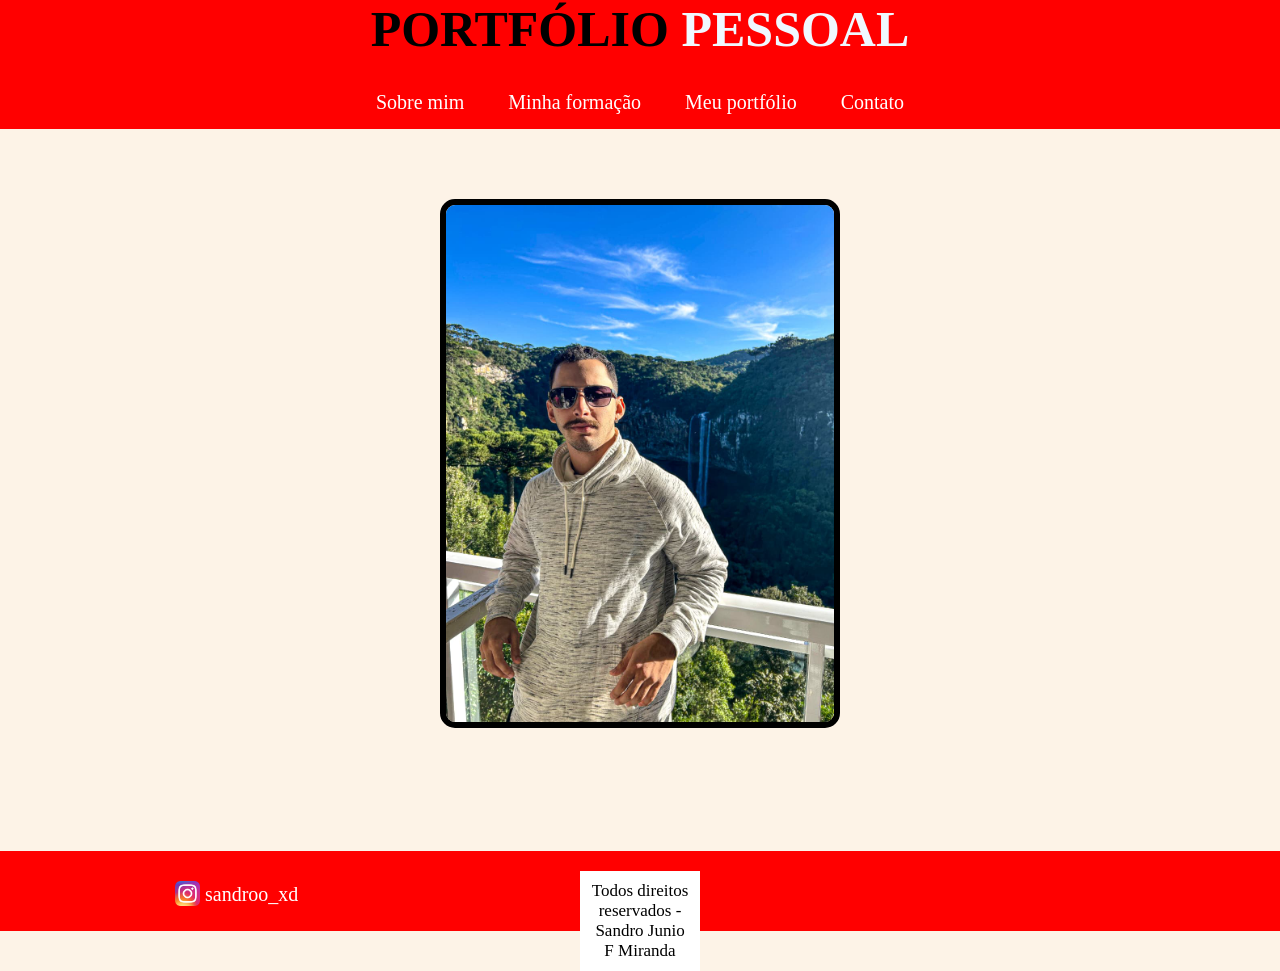
<file: index.html>
<!DOCTYPE html>
<html lang="en">
<head>
    <meta charset="UTF-8">
    <meta name="viewport" content="width=device-width, initial-scale=1.0">
    <title>Portifólio pessoal</title>
    <link rel="stylesheet" href="portifólioPessoal.css">
</head>
<body>

<header>   
    <h1>PORTFÓLIO<span class="white"> PESSOAL</span></h1>
    <!--  Menu da página  -->
    <div id="menu">
    <br>
    <ul>

    <li><a href="sobreMim.html">Sobre mim</a></li>
    <li><a href="Formação.html">Minha formação</a></li>
    <li><a href="Portifólio.html">Meu portfólio</a></li>
    <li><a href="Contato.html">Contato</a></li>

    </ul>
    </div>
</header>
    <!--  foto de capa  -->
<section>

    <img class= fotocapa src="ft2.jpeg" alt="foto de capa" width="400">
    
</section>  
    <!--link para o instagram  -->
    <div class="link-insta">
        <img class="insta" src="Instagram_icon.png" alt="logo instagram">
        <a class="nomeInsta" href="https://www.instagram.com/sandroo_xd" target="_blank">sandroo_xd</a>
    </div> 
    <!--  Rodapé da página  -->
<footer class="rodapé">
    <p id="direitos">Todos direitos reservados - Sandro Junio F Miranda</p>
    
</footer>

</body>
</html>
</file>
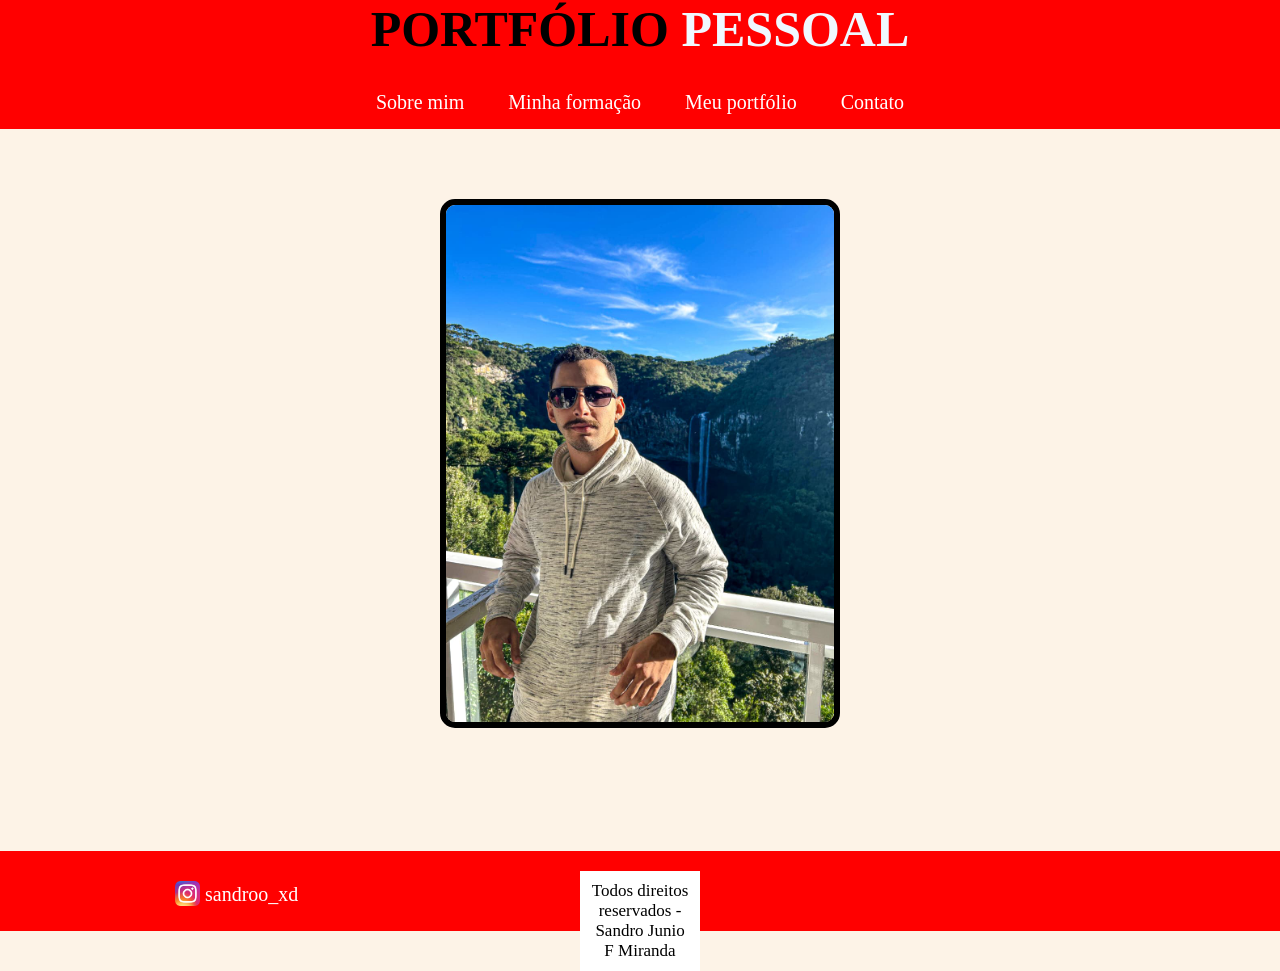
<file: src/index.html>
<!DOCTYPE html>
<html lang="en">
<head>
    <meta charset="UTF-8">
    <meta name="viewport" content="width=device-width, initial-scale=1.0">
    <title>Portifólio pessoal</title>
    <link rel="stylesheet" href="portifólioPessoal.css">
</head>
<body>

<header>   
    <h1>PORTFÓLIO<span class="white"> PESSOAL</span></h1>
    <!--  Menu da página  -->
    <div id="menu">
    <br>
    <ul>

    <li><a href="html/sobreMim.html">Sobre mim</a></li>
    <li><a href="html/Formação.html">Minha formação</a></li>
    <li><a href="html/Portifólio.html">Meu portfólio</a></li>
    <li><a href="html/Contato.html">Contato</a></li>

    </ul>
    </div>
</header>
    <!--  foto de capa  -->
<section>

    <img class= fotocapa src="imagens portifólio/ft2.jpeg" alt="foto de capa" width="400">
    
</section>  
    <!--link para o instagram  -->
    <div class="link-insta">
        <img class="insta" src="imagens portifólio/Instagram_icon.png" alt="logo instagram">
        <a class="nomeInsta" href="https://www.instagram.com/sandroo_xd" target="_blank">sandroo_xd</a>
    </div> 
    <!--  Rodapé da página  -->
<footer class="rodapé">
    <p id="direitos">Todos direitos reservados - Sandro Junio F Miranda</p>
    
</footer>

</body>
</html>
</file>
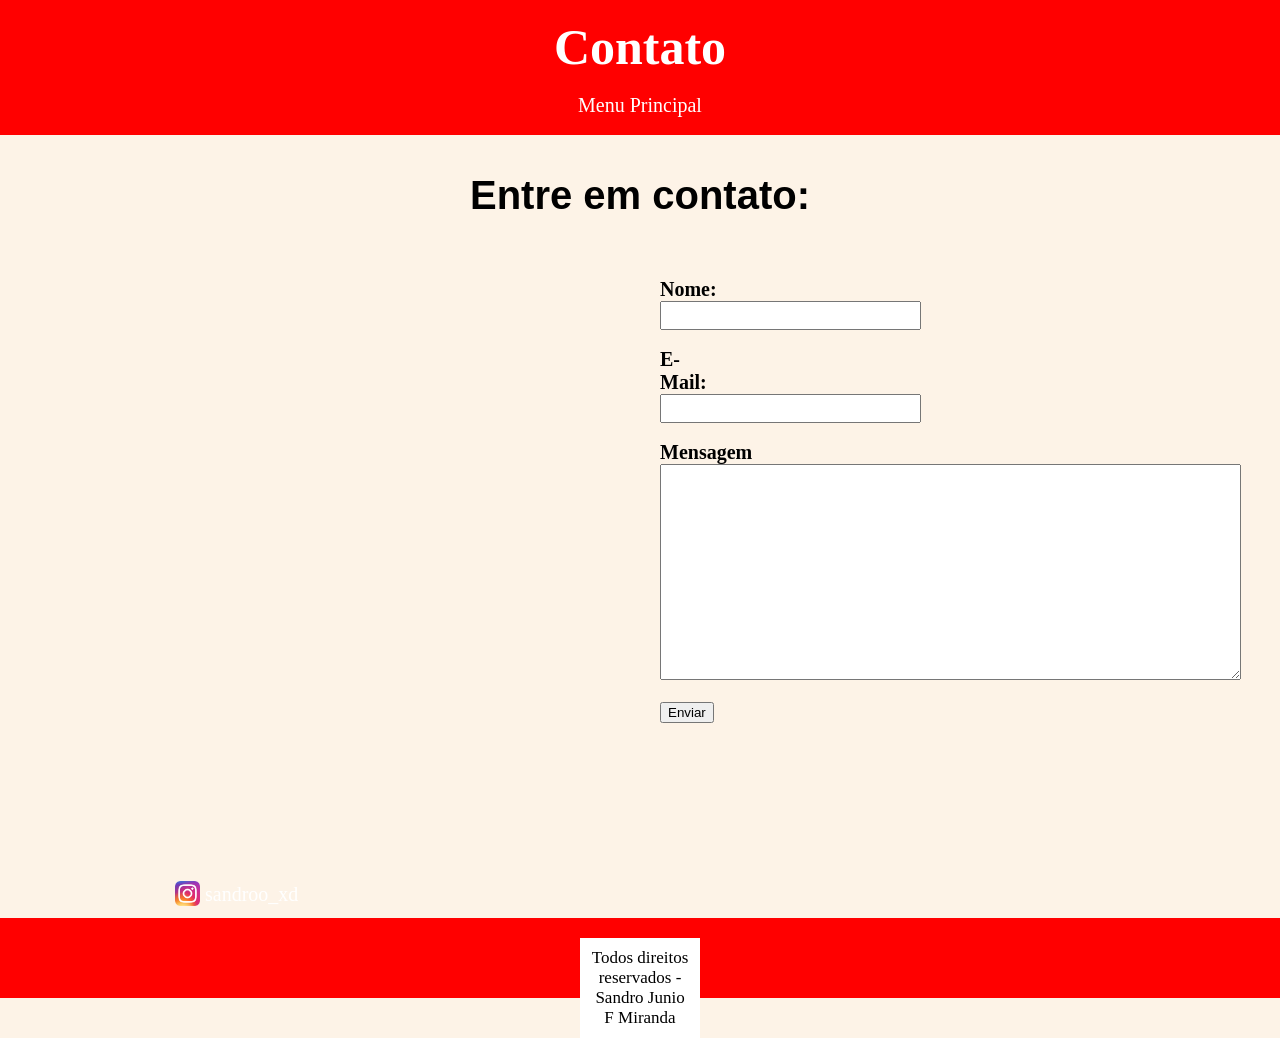
<file: Contato.html>
<!DOCTYPE html>
<html lang="en">
<head>
    <meta charset="UTF-8">
    <meta name="viewport" content="width=device-width, initial-scale=1.0">
    <title>contato</title>
    <link rel="stylesheet" href="contato.css">
</head>
<body>
<header>
    <h1>Contato</h1>
    <br>
    <!--  Menu da página  -->
    <a class= menu href="index.html">Menu Principal</a>
</header>
<br>
<!--  parte de conteúdo  -->
<div class="fundo">
    <p class="contato">Entre em contato:</p>
    <!--  tabela para contato  -->
    <form>
        
        <label for="nome">Nome:</label>
        <input type="text" id="nome" name="nome">
        <br><br>
        <label for="email">E-Mail:</label>
        <input type="email" id="email" name="email">
        <br><br>
        <label for="mensagem">Mensagem</label>
        <br>
        <textarea id="msg" name="msg" cols="70" rows="14"></textarea>
        <br><br>
        <button>Enviar</button>

    </form>
</div>
    <!--link para o instagram  -->
    <div class="link-insta">
        <img class="insta" src="Instagram_icon.png" alt="logo instagram">
        <a class="nomeInsta" href="https://www.instagram.com/sandroo_xd" target="_blank">sandroo_xd</a>
    </div> 
    <!--  Rodapé da página  -->
<footer class="rodapé">
    <p id="direitos">Todos direitos reservados - Sandro Junio F Miranda</p>

</footer>

</body>
</html>
</file>
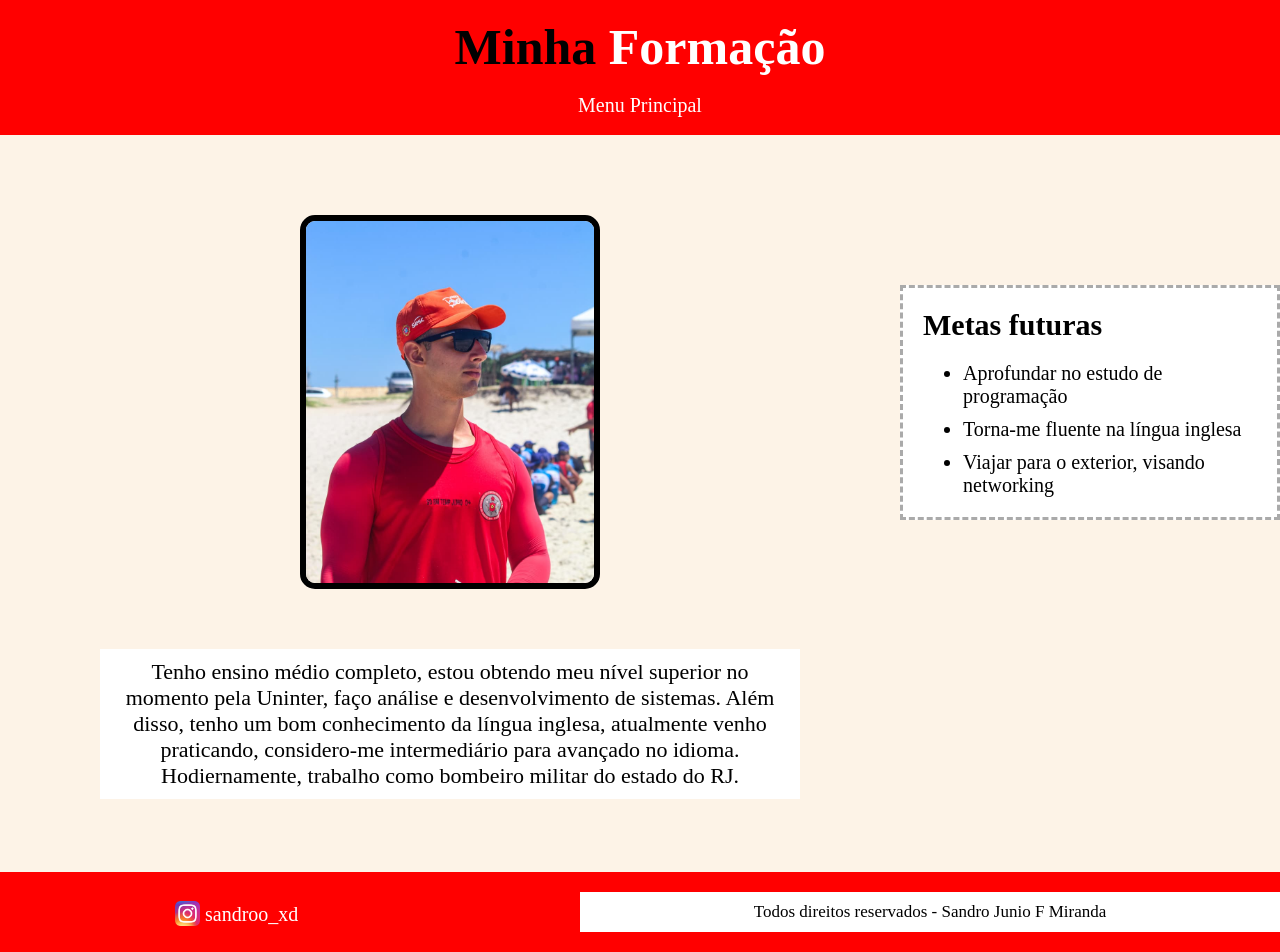
<file: Formação.html>
<!DOCTYPE html>
<html lang="en">
<head>
    <meta charset="UTF-8">
    <meta name="viewport" content="width=device-width, initial-scale=1.0">
    <title>formação</title>
    <link rel="stylesheet" href="formação.css">
</head>
<body>
<header>
    <h1>Minha<span class="white"> Formação</span></h1>
    <br>
    <!--  Menu da página  -->
    <a class= menu href="index.html">Menu Principal</a>
</header>
    <!--  parte de conteúdo  -->
        <div class="fundo">
            <div class="formaçao">
                <!--  foto de capa  -->
                <img class= foto src="ft3.jpeg" alt="foto trabalho" width="300">
                <p>Tenho ensino médio completo, estou obtendo meu nível superior no momento pela Uninter, faço análise e desenvolvimento de sistemas. Além disso, tenho um bom conhecimento da língua inglesa, atualmente venho praticando, considero-me intermediário para avançado no idioma. Hodiernamente, trabalho como bombeiro militar do estado do RJ. </p>
            </div>
            <div class="metas">
                <h4>Metas futuras</h4>
            <ul>
                <li>Aprofundar no estudo de programação</li>
                <li>Torna-me fluente na língua inglesa</li>
                <li>Viajar para o exterior, visando networking</li> 
            </ul>
            </div>
        </div>
    <!--link para o instagram  -->
    <div class="link-insta">
        <img class="insta" src="Instagram_icon.png" alt="logo instagram">
        <a class="nomeInsta" href="https://www.instagram.com/sandroo_xd" target="_blank">sandroo_xd</a>
    </div> 
    <!--  Rodapé da página  -->
<footer class="rodapé">
    <p id="direitos">Todos direitos reservados - Sandro Junio F Miranda</p>

</footer>

</body>
</html>
</file>
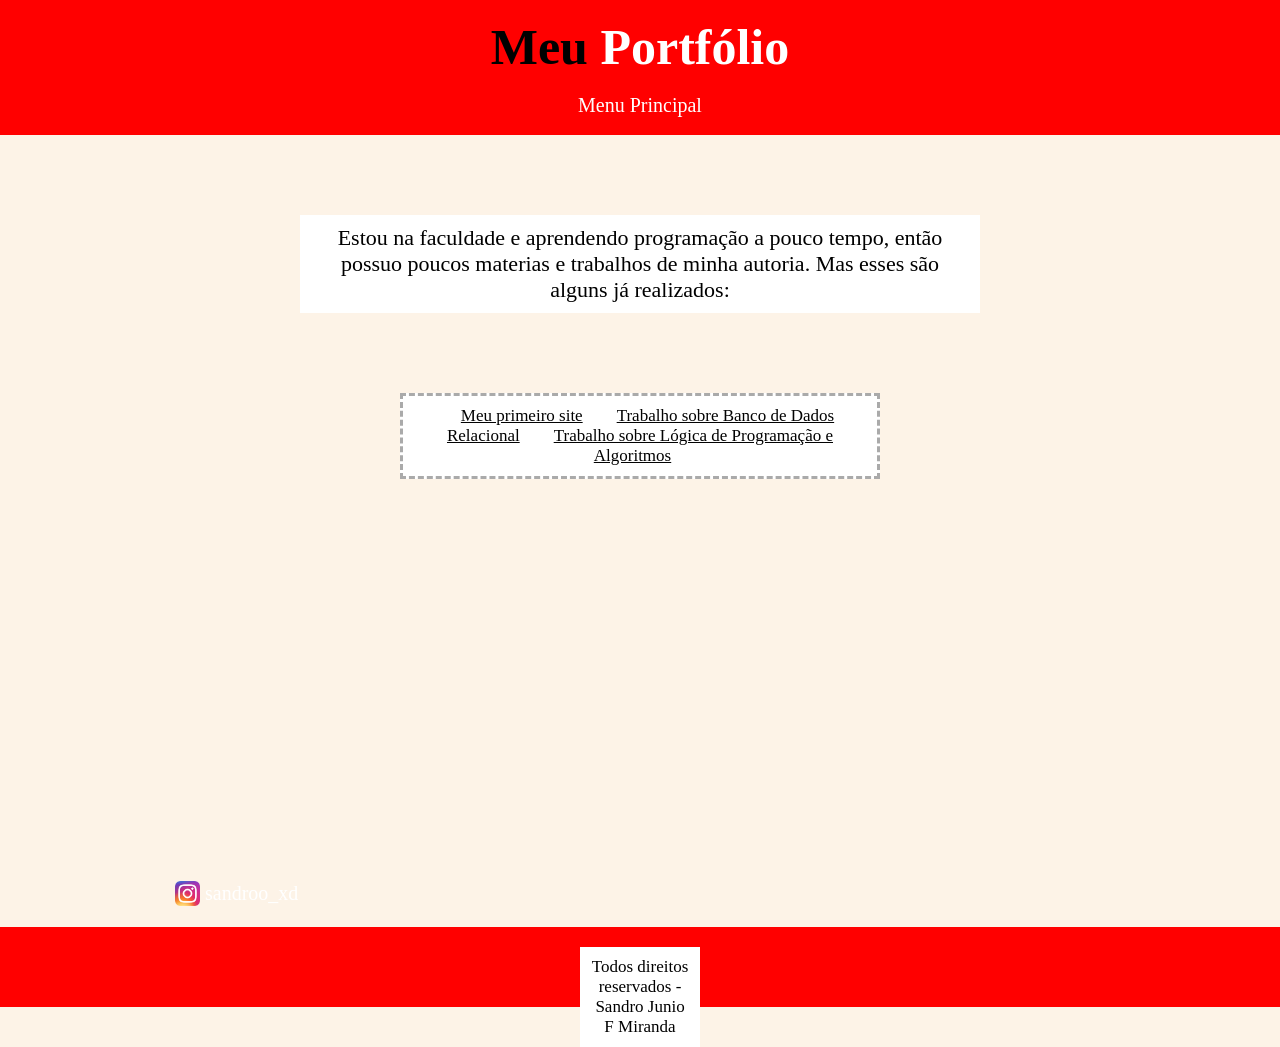
<file: Portifólio.html>
<!DOCTYPE html>
<html lang="en">
<head>
    <meta charset="UTF-8">
    <meta name="viewport" content="width=device-width, initial-scale=1.0">
    <title>portifólio</title>
    <link rel="stylesheet" href="portifólio.css">
</head>
<body>
<header>
    <h1>Meu <span class="white"> Portfólio</span></h1>
    <br>
    <!--  Menu da página  -->
    <a class= menu href="index.html">Menu Principal</a>
</header>
    <!--  trabalhos realizados  -->
    <p>Estou na faculdade e aprendendo programação a pouco tempo, então possuo poucos materias e trabalhos de minha autoria. Mas esses são alguns já realizados:</p>

    <div class="trabalhos">
    <a class=trabalho href="https://sandrojunio21.github.io/trabalho-FDS/" target="_blank">Meu primeiro site</a>
    <a class=trabalho href="Trabalho BDR.pdf" target="_blank">Trabalho sobre Banco de Dados Relacional</a>
    <a class=trabalho href="Trabalho LPA.pdf" target="_blank">Trabalho sobre Lógica de Programação e Algoritmos</a>
    </div>
    <!--link para o instagram  -->
    <div class="link-insta">
        <img class="insta" src="Instagram_icon.png" alt="logo instagram">
        <a class="nomeInsta" href="https://www.instagram.com/sandroo_xd" target="_blank">sandroo_xd</a>
    </div> 
    <!--  Rodapé da página  -->
<footer class="rodapé">
    <p id="direitos">Todos direitos reservados - Sandro Junio F Miranda</p>

</footer>
</body>
</html>
</file>
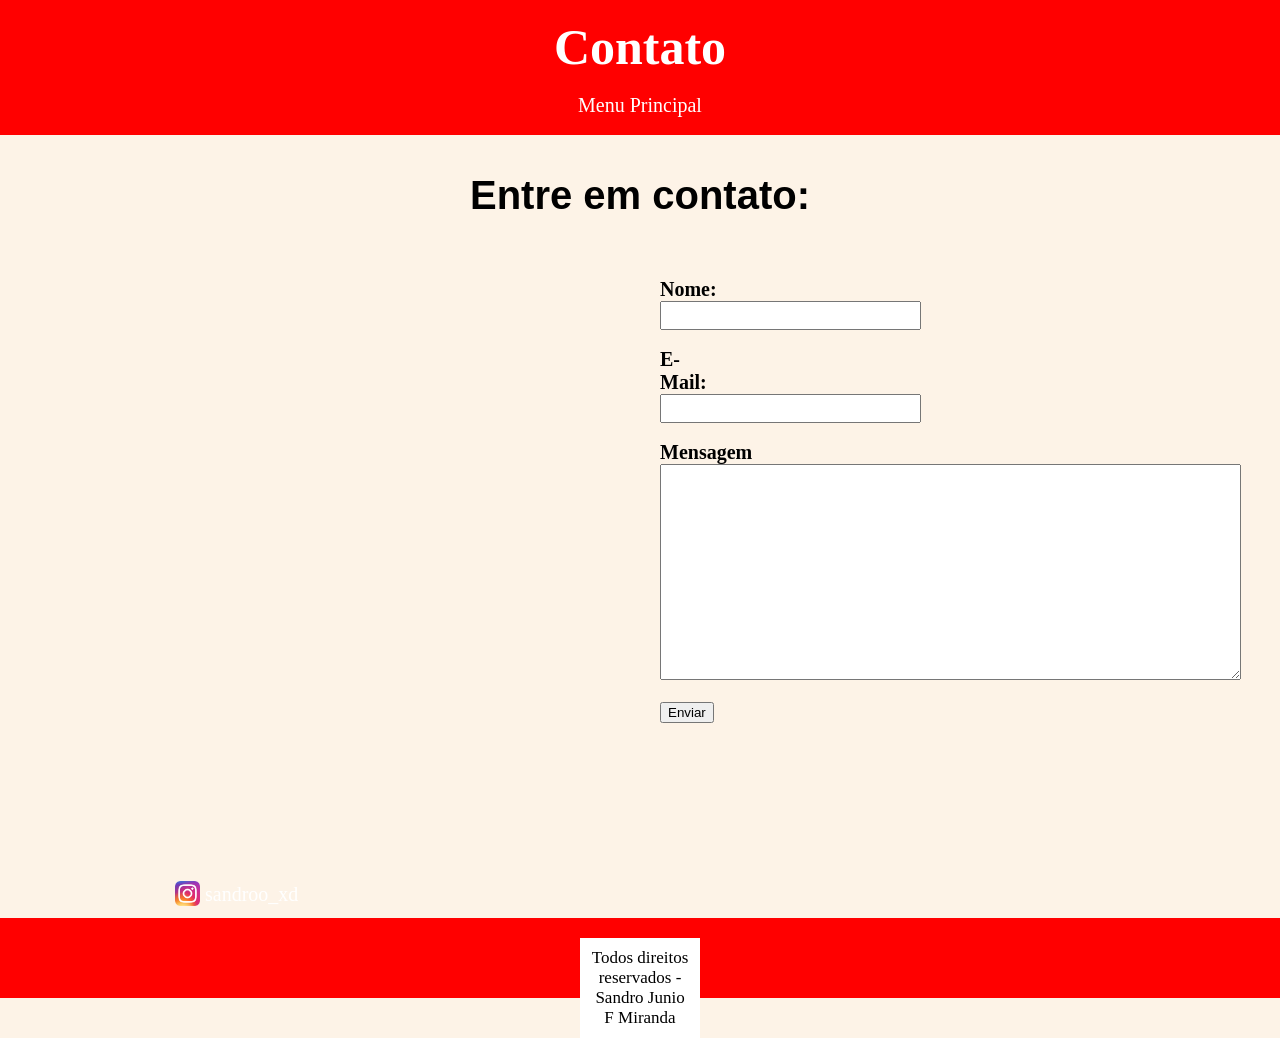
<file: html/Contato.html>
<!DOCTYPE html>
<html lang="en">
<head>
    <meta charset="UTF-8">
    <meta name="viewport" content="width=device-width, initial-scale=1.0">
    <title>contato</title>
    <link rel="stylesheet" href="/css/contato.css">
</head>
<body>
<header>
    <h1>Contato</h1>
    <br>
    <a class= menu href="/index.html">Menu Principal</a>
</header>
<br>
<div class="fundo">
    <p class="contato">Entre em contato:</p>

    <form>
        
        <label for="nome">Nome:</label>
        <input type="text" id="nome" name="nome">
        <br><br>
        <label for="email">E-Mail:</label>
        <input type="email" id="email" name="email">
        <br><br>
        <label for="mensagem">Mensagem</label>
        <br>
        <textarea id="msg" name="msg" cols="70" rows="14"></textarea>
        <br><br>
        <button>Enviar</button>

    </form>
</div>
    <div class="link-insta">
        <img class="insta" src="/imagens portifólio/Instagram_icon.png" alt="logo instagram">
        <a class="nomeInsta" href="https://www.instagram.com/sandroo_xd" target="_blank">sandroo_xd</a>
    </div> 
<footer class="rodapé">
    <p id="direitos">Todos direitos reservados - Sandro Junio F Miranda</p>

</footer>

</body>
</html>
</file>
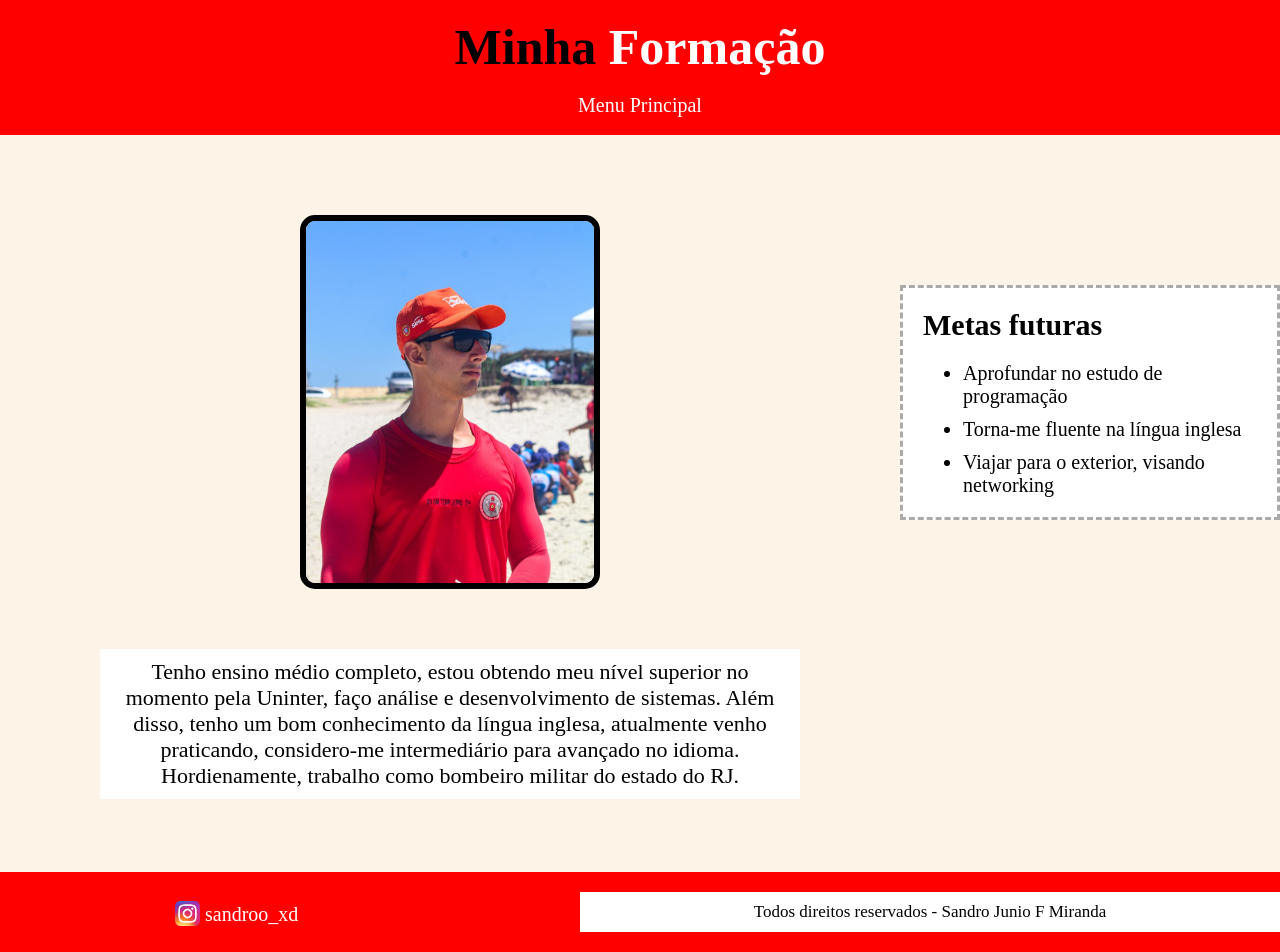
<file: html/Formação.html>
<!DOCTYPE html>
<html lang="en">
<head>
    <meta charset="UTF-8">
    <meta name="viewport" content="width=device-width, initial-scale=1.0">
    <title>formação</title>
    <link rel="stylesheet" href="/css/formação.css">
</head>
<body>
<header>
    <h1>Minha<span class="white"> Formação</span></h1>
    <br>
    <a class= menu href="/index.html">Menu Principal</a>
</header>
    
        <div class="fundo">
            <div class="formaçao">
                <img class= foto src="/imagens portifólio/ft3.jpeg" alt="foto trabalho" width="300">
                <p>Tenho ensino médio completo, estou obtendo meu nível superior no momento pela Uninter, faço análise e desenvolvimento de sistemas. Além disso, tenho um bom conhecimento da língua inglesa, atualmente venho praticando, considero-me intermediário para avançado no idioma. Hordienamente, trabalho como bombeiro militar do estado do RJ. </p>
            </div>
            <div class="metas">
                <h4>Metas futuras</h4>
            <ul>
                <li>Aprofundar no estudo de programação</li>
                <li>Torna-me fluente na língua inglesa</li>
                <li>Viajar para o exterior, visando networking</li> 
            </ul>
            </div>
        </div>
    
    <div class="link-insta">
        <img class="insta" src="/imagens portifólio/Instagram_icon.png" alt="logo instagram">
        <a class="nomeInsta" href="https://www.instagram.com/sandroo_xd" target="_blank">sandroo_xd</a>
    </div> 
<footer class="rodapé">
    <p id="direitos">Todos direitos reservados - Sandro Junio F Miranda</p>

</footer>

</body>
</html>
</file>
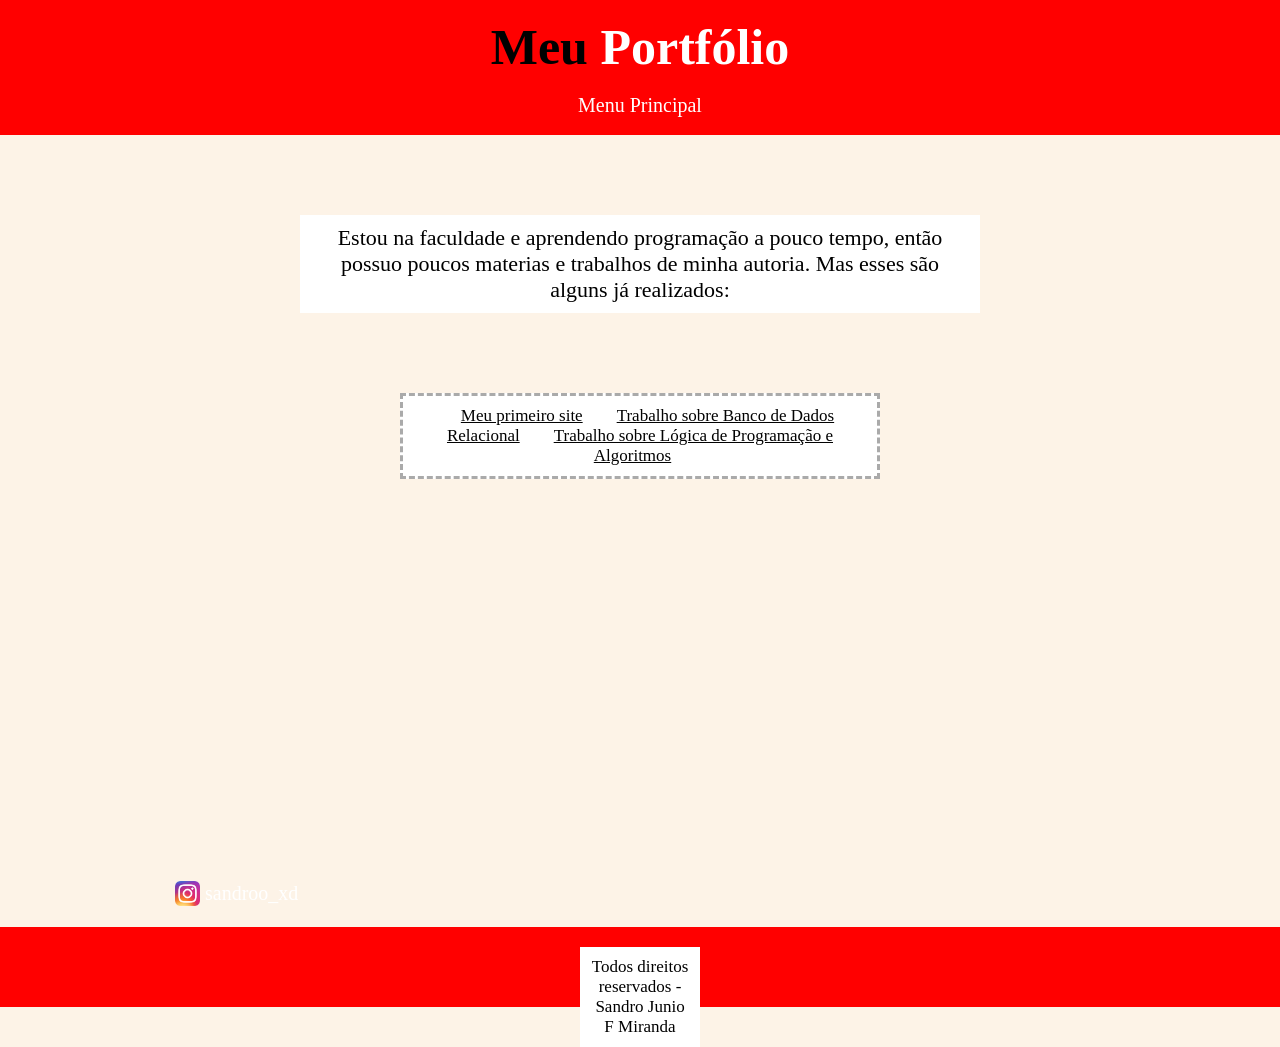
<file: html/Portifólio.html>
<!DOCTYPE html>
<html lang="en">
<head>
    <meta charset="UTF-8">
    <meta name="viewport" content="width=device-width, initial-scale=1.0">
    <title>portifólio</title>
    <link rel="stylesheet" href="/css/portifólio.css">
</head>
<body>
<header>
    <h1>Meu <span class="white"> Portfólio</span></h1>
    <br>
    <a class= menu href="/index.html">Menu Principal</a>
</header>

    <p>Estou na faculdade e aprendendo programação a pouco tempo, então possuo poucos materias e trabalhos de minha autoria. Mas esses são alguns já realizados:</p>

    <div class="trabalhos">
    <a class=trabalho href="https://sandrojunio21.github.io/trabalho-FDS/" target="_blank">Meu primeiro site</a>
    <a class=trabalho href="/imagens portifólio/Trabalho BDR.pdf" target="_blank">Trabalho sobre Banco de Dados Relacional</a>
    <a class=trabalho href="/imagens portifólio/Trabalho LPA.pdf" target="_blank">Trabalho sobre Lógica de Programação e Algoritmos</a>
    </div>
    <div class="link-insta">
        <img class="insta" src="/imagens portifólio/Instagram_icon.png" alt="logo instagram">
        <a class="nomeInsta" href="https://www.instagram.com/sandroo_xd" target="_blank">sandroo_xd</a>
    </div> 
<footer class="rodapé">
    <p id="direitos">Todos direitos reservados - Sandro Junio F Miranda</p>

</footer>
</body>
</html>
</file>
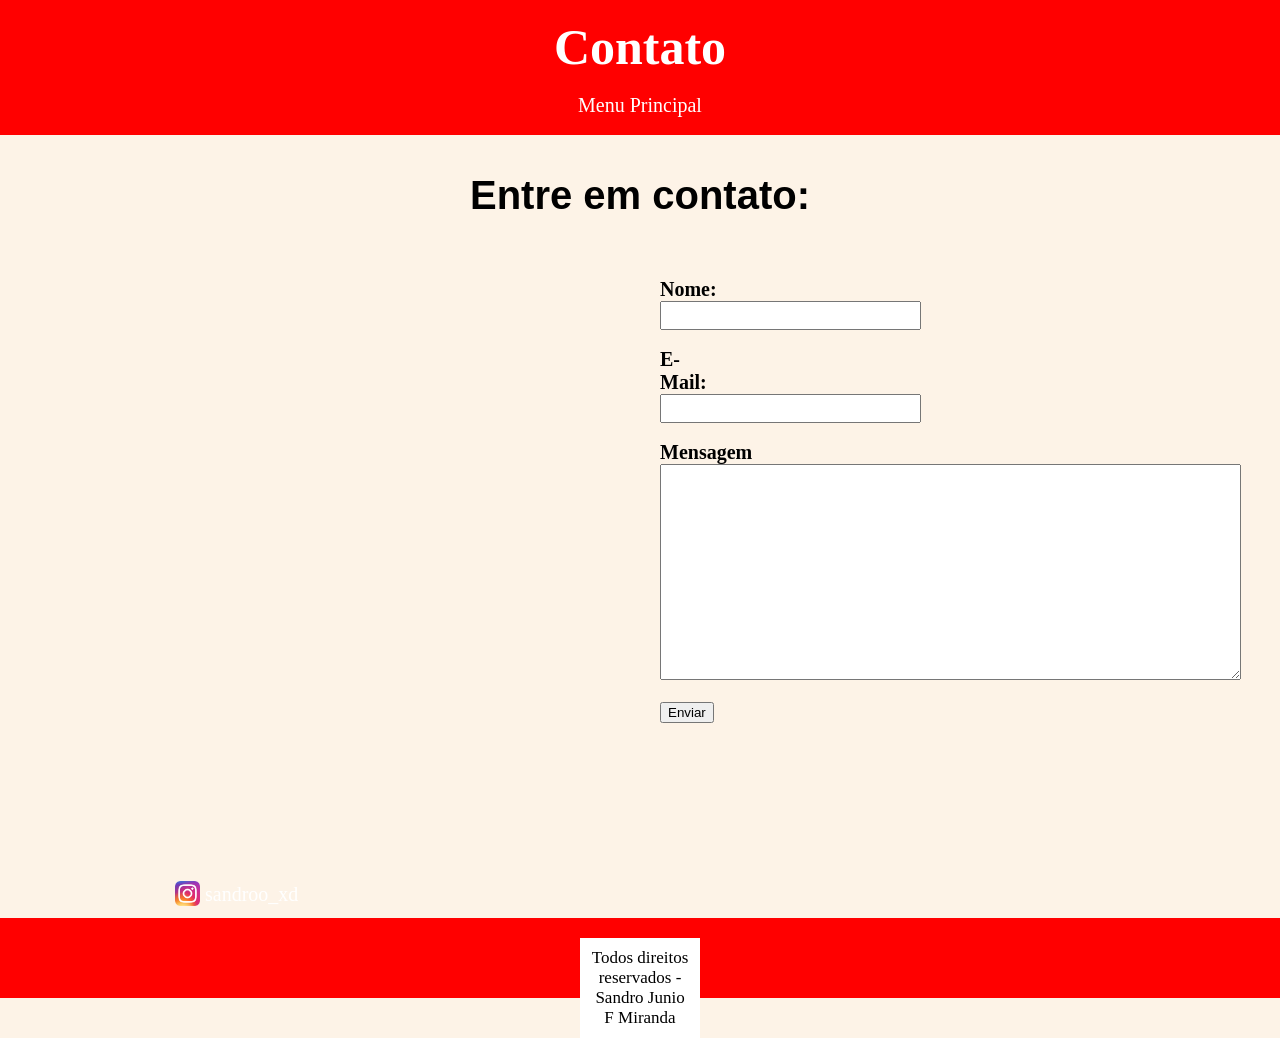
<file: src/Contato.html>
<!DOCTYPE html>
<html lang="en">
<head>
    <meta charset="UTF-8">
    <meta name="viewport" content="width=device-width, initial-scale=1.0">
    <title>contato</title>
    <link rel="stylesheet" href="contato.css">
</head>
<body>
<header>
    <h1>Contato</h1>
    <br>
    <!--  Menu da página  -->
    <a class= menu href="/index.html">Menu Principal</a>
</header>
<br>
<!--  parte de conteúdo  -->
<div class="fundo">
    <p class="contato">Entre em contato:</p>
    <!--  tabela para contato  -->
    <form>
        
        <label for="nome">Nome:</label>
        <input type="text" id="nome" name="nome">
        <br><br>
        <label for="email">E-Mail:</label>
        <input type="email" id="email" name="email">
        <br><br>
        <label for="mensagem">Mensagem</label>
        <br>
        <textarea id="msg" name="msg" cols="70" rows="14"></textarea>
        <br><br>
        <button>Enviar</button>

    </form>
</div>
    <!--link para o instagram  -->
    <div class="link-insta">
        <img class="insta" src="/src/imagens portifólio/Instagram_icon.png" alt="logo instagram">
        <a class="nomeInsta" href="https://www.instagram.com/sandroo_xd" target="_blank">sandroo_xd</a>
    </div> 
    <!--  Rodapé da página  -->
<footer class="rodapé">
    <p id="direitos">Todos direitos reservados - Sandro Junio F Miranda</p>

</footer>

</body>
</html>
</file>
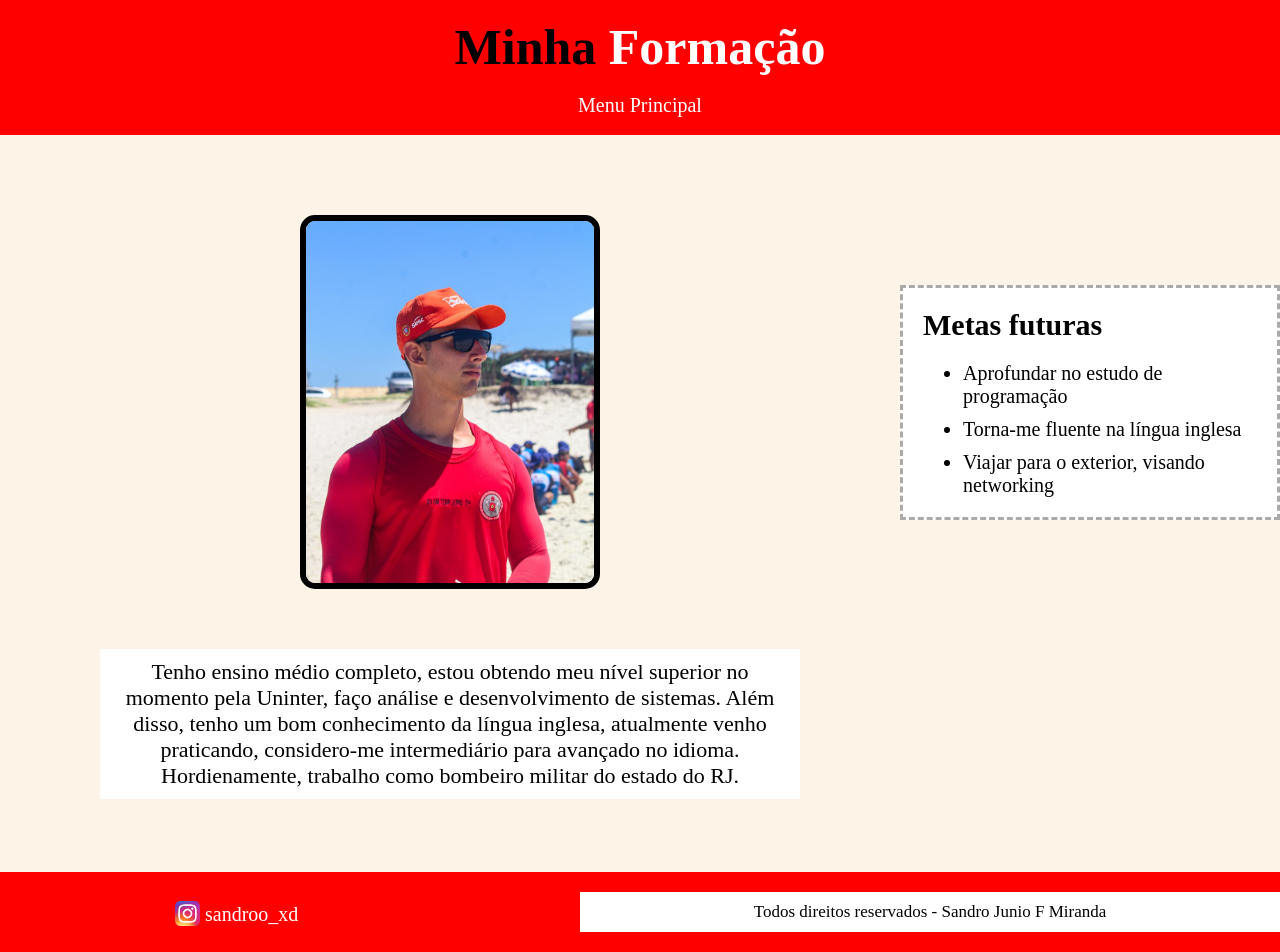
<file: src/Formação.html>
<!DOCTYPE html>
<html lang="en">
<head>
    <meta charset="UTF-8">
    <meta name="viewport" content="width=device-width, initial-scale=1.0">
    <title>formação</title>
    <link rel="stylesheet" href="formação.css">
</head>
<body>
<header>
    <h1>Minha<span class="white"> Formação</span></h1>
    <br>
    <!--  Menu da página  -->
    <a class= menu href="/index.html">Menu Principal</a>
</header>
    <!--  parte de conteúdo  -->
        <div class="fundo">
            <div class="formaçao">
                <!--  foto de capa  -->
                <img class= foto src="/src/imagens portifólio/ft3.jpeg" alt="foto trabalho" width="300">
                <p>Tenho ensino médio completo, estou obtendo meu nível superior no momento pela Uninter, faço análise e desenvolvimento de sistemas. Além disso, tenho um bom conhecimento da língua inglesa, atualmente venho praticando, considero-me intermediário para avançado no idioma. Hordienamente, trabalho como bombeiro militar do estado do RJ. </p>
            </div>
            <div class="metas">
                <h4>Metas futuras</h4>
            <ul>
                <li>Aprofundar no estudo de programação</li>
                <li>Torna-me fluente na língua inglesa</li>
                <li>Viajar para o exterior, visando networking</li> 
            </ul>
            </div>
        </div>
    <!--link para o instagram  -->
    <div class="link-insta">
        <img class="insta" src="/src/imagens portifólio/Instagram_icon.png" alt="logo instagram">
        <a class="nomeInsta" href="https://www.instagram.com/sandroo_xd" target="_blank">sandroo_xd</a>
    </div> 
    <!--  Rodapé da página  -->
<footer class="rodapé">
    <p id="direitos">Todos direitos reservados - Sandro Junio F Miranda</p>

</footer>

</body>
</html>
</file>
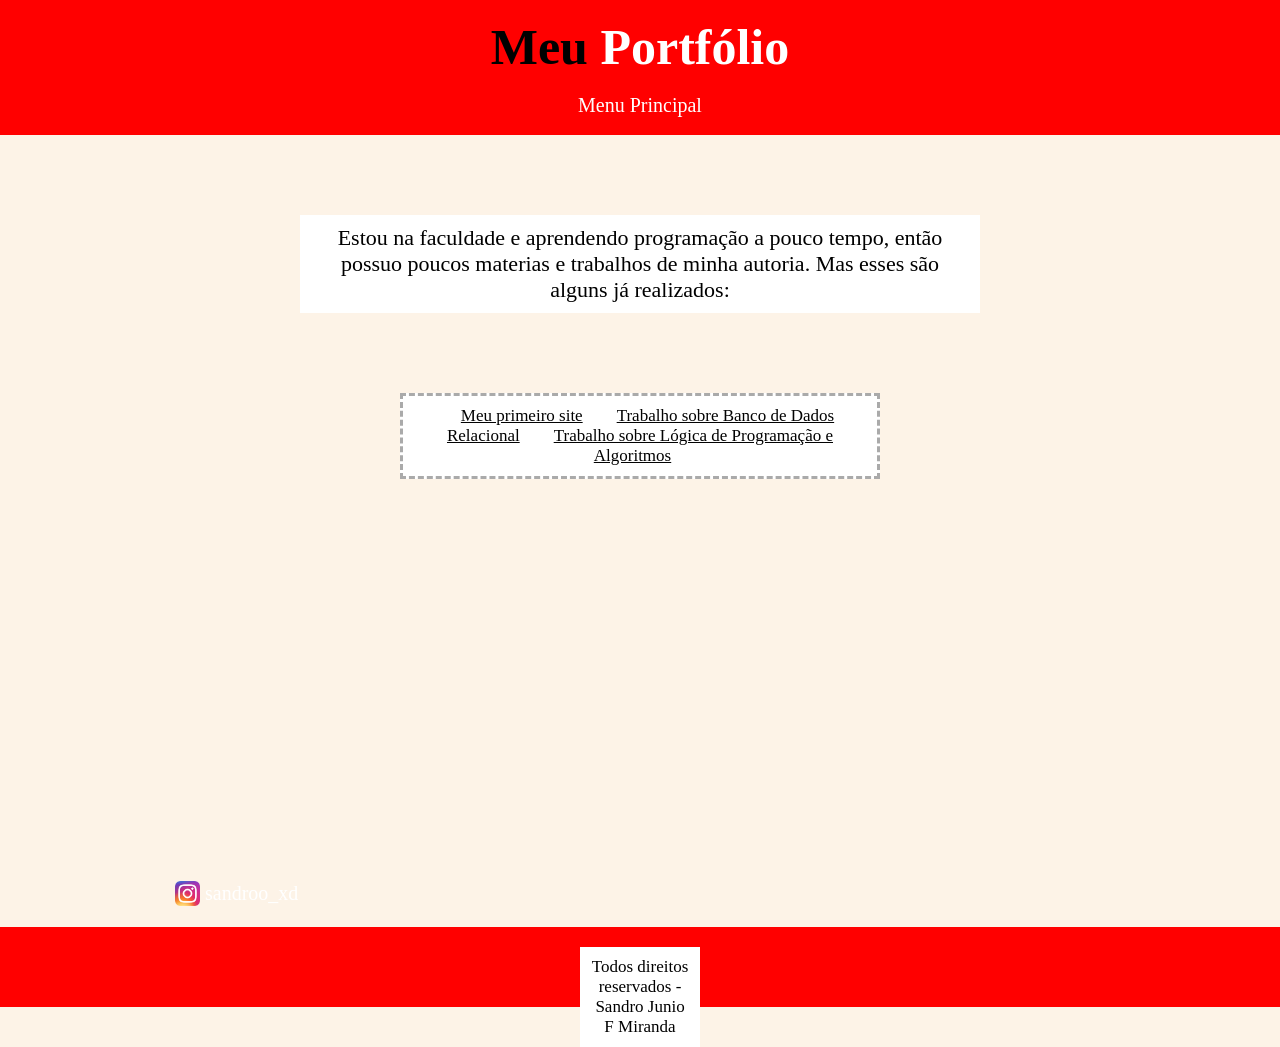
<file: src/Portifólio.html>
<!DOCTYPE html>
<html lang="en">
<head>
    <meta charset="UTF-8">
    <meta name="viewport" content="width=device-width, initial-scale=1.0">
    <title>portifólio</title>
    <link rel="stylesheet" href="portifólio.css">
</head>
<body>
<header>
    <h1>Meu <span class="white"> Portfólio</span></h1>
    <br>
    <!--  Menu da página  -->
    <a class= menu href="/index.html">Menu Principal</a>
</header>
    <!--  trabalhos realizados  -->
    <p>Estou na faculdade e aprendendo programação a pouco tempo, então possuo poucos materias e trabalhos de minha autoria. Mas esses são alguns já realizados:</p>

    <div class="trabalhos">
    <a class=trabalho href="https://sandrojunio21.github.io/trabalho-FDS/" target="_blank">Meu primeiro site</a>
    <a class=trabalho href="/src/imagens portifólio/Trabalho BDR.pdf" target="_blank">Trabalho sobre Banco de Dados Relacional</a>
    <a class=trabalho href="/src/imagens portifólio/Trabalho LPA.pdf" target="_blank">Trabalho sobre Lógica de Programação e Algoritmos</a>
    </div>
    <!--link para o instagram  -->
    <div class="link-insta">
        <img class="insta" src="/src/imagens portifólio/Instagram_icon.png" alt="logo instagram">
        <a class="nomeInsta" href="https://www.instagram.com/sandroo_xd" target="_blank">sandroo_xd</a>
    </div> 
    <!--  Rodapé da página  -->
<footer class="rodapé">
    <p id="direitos">Todos direitos reservados - Sandro Junio F Miranda</p>

</footer>
</body>
</html>
</file>
<file: portifólioPessoal.css>
/* Formatações padrões*/
*{
    box-sizing: border-box;
    margin: 0px;
}
body{
    margin: 0 auto;
    font-family:Times 'Times New Roman', Times, serif;
    padding: 0;
    background-color: rgba(252, 234, 213, 0.555);
}
/* header*/
h1{
    font-size: 50px;
}
header{
    background-color: red;
    text-align: center;

}

ul {
    list-style-type: none;
    margin: auto;
    padding: 15px;
    background-color: rgb(255, 0, 0);
}
  
ul li{
    display: inline;
}
  
li a {
    color: #ffffff;
    padding: 8px 20px;
    text-decoration: none;
    font-size: 20px;
    
}
  
li a:hover {
    background-color: rgb(179, 179, 179, 0.993);
    color: rgb(0, 0, 0);
}

.white{
    color:aliceblue
}
/* conteúdo */
.fotocapa {
    display: block;
    margin: 70px auto;
    border-radius: 15px;
    border:rgb(0, 0, 0) solid 6px;
}
/* footer*/
#direitos{
    text-align: center;
    font-size: 17px;
    padding: 10px;
    background-color: rgb(255, 255, 255);
    margin: 10px 570px;
}
.rodapé{
    max-height: 80px;
    background-color: red;
    padding: 10px;
    margin-top: 123px;
    position: static;
}
/* Rede social */
.link-insta{
    position: absolute;
    height: 0px;
    margin: 0;
    padding: 0;
    top: 930px;
}
.insta{
    width: 25px;
    margin: 0;
    padding: 0;
    transform: translate(175px, -49px) ;
    position: absolute;
}
.nomeInsta{
    color: white;
    font-size: 20px;
    text-decoration: none;
    margin: 0px 205px;
    position: absolute;
    top: -47px;
}
a.nomeInsta:hover{
    color: black;
    background: white;
}
</file>
<file: src/portifólioPessoal.css>
/* Formatações padrões*/
*{
    box-sizing: border-box;
    margin: 0px;
}
body{
    margin: 0 auto;
    font-family:Times 'Times New Roman', Times, serif;
    padding: 0;
    background-color: rgba(252, 234, 213, 0.555);
}
/* header*/
h1{
    font-size: 50px;
}
header{
    background-color: red;
    text-align: center;

}

ul {
    list-style-type: none;
    margin: auto;
    padding: 15px;
    background-color: rgb(255, 0, 0);
}
  
ul li{
    display: inline;
}
  
li a {
    color: #ffffff;
    padding: 8px 20px;
    text-decoration: none;
    font-size: 20px;
    
}
  
li a:hover {
    background-color: rgb(179, 179, 179, 0.993);
    color: rgb(0, 0, 0);
}

.white{
    color:aliceblue
}
/* conteúdo */
.fotocapa {
    display: block;
    margin: 70px auto;
    border-radius: 15px;
    border:rgb(0, 0, 0) solid 6px;
}
/* footer*/
#direitos{
    text-align: center;
    font-size: 17px;
    padding: 10px;
    background-color: rgb(255, 255, 255);
    margin: 10px 570px;
}
.rodapé{
    max-height: 80px;
    background-color: red;
    padding: 10px;
    margin-top: 123px;
    position: static;
}
/* Rede social */
.link-insta{
    position: absolute;
    height: 0px;
    margin: 0;
    padding: 0;
    top: 930px;
}
.insta{
    width: 25px;
    margin: 0;
    padding: 0;
    transform: translate(175px, -49px) ;
    position: absolute;
}
.nomeInsta{
    color: white;
    font-size: 20px;
    text-decoration: none;
    margin: 0px 205px;
    position: absolute;
    top: -47px;
}
a.nomeInsta:hover{
    color: black;
    background: white;
}
</file>
<file: contato.css>
/* Formatações padrões*/
*{
    box-sizing: border-box;
    margin: 0px;
}
body{
    margin: 0 auto;
    font-family:'Times New Roman', Times, serif;
    padding: 0;
    background-color: rgba(252, 234, 213, 0.555);
}
/* header*/
h1{
    font-size: 50px;
    text-align: center;
    color: rgb(255, 255, 255);
}
header{
    background-color: red;
    text-align: center;
    padding: 18px;
}
.menu{
    color: white;
    text-decoration: none;
    padding: 5px 20px;
    font-size: 20px;
}
a.menu:hover {
    background-color: rgb(179, 179, 179, 0.993);
    color: rgb(0, 0, 0);
}
/* conteúdo */
.contato{
    text-align: center;
    margin:10px;
    padding: 10px;
    font-size: 40px;
    font-weight: 900;
    font-family: 'Trebuchet MS', 'Lucida Sans Unicode', 'Lucida Grande', 'Lucida Sans', Arial, sans-serif;
}
form {
    display: block;
    margin: 10px 650px;
    margin-top: 40px;
    padding: 10px;
}

input{
    font-size:20px;
}
label{
    font-size: 20px;
    font-weight: bold;
}
/* footer*/
#direitos{
    text-align: center;
    font-size: 17px;
    padding: 10px;
    background-color: rgb(255, 255, 255);
    margin: 10px 570px;
}
.rodapé{
    max-height: 80px;
    background-color: red;
    padding: 10px;
    margin-top: 185px;
    position:static;
}
/* Rede social */
.link-insta{
    position: absolute;
    height: 0px;
    margin: 0;
    padding: 0;
    top: 930px;
}
.insta{
    width: 25px;
    margin: 0;
    padding: 0;
    transform: translate(175px, -49px) ;
    position: absolute;
}
.nomeInsta{
    color: white;
    font-size: 20px;
    text-decoration: none;
    margin: 0px 205px;
    position: absolute;
    top: -47px;
}
a.nomeInsta:hover{
    color: black;
    background: white;
}
</file>
<file: formação.css>
/* Formatações padrões*/
*{
    box-sizing: border-box;
    margin: 0px;
}
body{
    margin: 0 auto;
    font-family:'Times New Roman', Times, serif;
    padding: 0;
    background-color: rgba(252, 234, 213, 0.555);
}
/* header*/
h1{
    font-size: 50px;
    text-align: center;
    color: rgb(0, 0, 0);
}
header{
    background-color: red;
    text-align: center;
    padding: 18px;
}
.white{
    color: rgb(255, 255, 255);
}
.menu{
    color: white;
    text-decoration: none;
    padding: 5px 20px;
    font-size: 20px;
}
a.menu:hover {
    background-color: rgb(179, 179, 179, 0.993);
    color: rgb(0, 0, 0);
}
/* conteúdo */
.foto{
    display: block;
    margin: 60px auto;
    border: solid rgb(0, 0, 0) 6px;
    border-radius: 15px;
    background: white;
}
.fundo{
    display: flex;
    justify-content: center;
    align-items: center;
    max-width: 1600px;
    margin-top: 20px;
}
.formaçao{
    display: flex;
    flex-direction: column;
    justify-content: center;
    align-items: center;
    max-width: 900px;
}
h4{
    font-size: 30px;
    margin-bottom: 20px;
}
.metas{
    margin: 50px 0px;
    padding: 20px;
    background-color: white;
    margin-top: -100px;
    border: 3px dashed rgba(133, 133, 133, 0.692);
}
ul li{
    margin-top: 10px;
    font-size: 20px;
}

p{ 
    text-align: center;
    margin: 0px 200px;
    width: 700px;
    font-size: 22px;
    background-color: rgb(255, 255, 255);
    padding: 10px;
    clear: both;
}
/* footer*/
#direitos{
    text-align: center;
    font-size: 17px;
    padding: 10px;
    background-color: rgb(255, 255, 255);
    margin: 10px 570px;
}
.rodapé{
    max-height: 80px;
    background-color: red;
    padding: 10px;
    margin-top: 73px;
    position:static;
}
/* Rede social */
.link-insta{
    position: absolute;
    height: 0px;
    margin: 0;
    padding: 0;
    top: 950px;
}
.insta{
    width: 25px;
    margin: 0;
    padding: 0;
    transform: translate(175px, -49px) ;
    position: absolute;
}
.nomeInsta{
    color: white;
    font-size: 20px;
    text-decoration: none;
    margin: 0px 205px;
    position: absolute;
    top: -47px;
    
}
a.nomeInsta:hover{
    color: black;
    background: white;
}
</file>
<file: portifólio.css>
/* Formatações padrões*/
*{
    box-sizing: border-box;
    margin: 0px;
}
body{
    margin: 0 auto;
    font-family:'Times New Roman', Times, serif;
    padding: 0;
    background-color: rgba(252, 234, 213, 0.555);
}
/* header*/
h1{
    font-size: 50px;
    text-align: center;
    color: rgb(0, 0, 0);
}
header{
    background-color: red;
    text-align: center;
    padding: 18px;
}
.white{
    color: rgb(255, 255, 255);
}
.menu{
    color: white;
    text-decoration: none;
    padding: 5px 20px;
    font-size: 20px;
}
a.menu:hover {
    background-color: rgb(179, 179, 179, 0.993);
    color: rgb(0, 0, 0);
}
/* conteúdo */
p{ 
    text-align: center;
    margin: 80px 300px;
    font-size: 22px;
    background-color: rgb(255, 255, 255);
    padding: 10px;
    
}
a.trabalho {
    color: #020202;
    padding: 4px 15px;
    font-size: 17px;  
}

.trabalhos{
    text-align: center;
    padding: 10px;
    background-color: white;
    margin: 10px 400px;
    border: 3px dashed rgba(133, 133, 133, 0.692);
}

a.trabalho:hover{
    color: rgb(255, 0, 0);
    background-color: rgb(179, 179, 179, 0.993);
}
/* footer*/
#direitos{
    text-align: center;
    font-size: 17px;
    padding: 10px;
    background-color: rgb(255, 255, 255);
    margin: 10px 570px;
}
.rodapé{
    max-height: 80px;
    background-color: red;
    padding: 10px;
    margin-top: 448px;
    position:static;
}
/* Rede social */
.link-insta{
    position: absolute;
    height: 0px;
    margin: 0;
    padding: 0;
    top: 930px;
}
.insta{
    width: 25px;
    margin: 0;
    padding: 0;
    transform: translate(175px, -49px) ;
    position: absolute;
}
.nomeInsta{
    color: white;
    font-size: 20px;
    text-decoration: none;
    margin: 0px 205px;
    position: absolute;
    top: -48px;
}
a.nomeInsta:hover{
    color: black;
    background: white;
}
</file>
<file: css/contato.css>
*{
    box-sizing: border-box;
    margin: 0px;
}
body{
    margin: 0 auto;
    font-family:'Times New Roman', Times, serif;
    padding: 0;
    background-color: rgba(252, 234, 213, 0.555);
}

h1{
    font-size: 50px;
    text-align: center;
    color: rgb(255, 255, 255);
}
header{
    background-color: red;
    text-align: center;
    padding: 18px;
}
.menu{
    color: white;
    text-decoration: none;
    padding: 5px 20px;
    font-size: 20px;
}
a.menu:hover {
    background-color: rgb(179, 179, 179, 0.993);
    color: rgb(0, 0, 0);
}
.contato{
    text-align: center;
    margin:10px;
    padding: 10px;
    font-size: 40px;
    font-weight: 900;
    font-family: 'Trebuchet MS', 'Lucida Sans Unicode', 'Lucida Grande', 'Lucida Sans', Arial, sans-serif;
}
form {
    display: block;
    margin: 10px 650px;
    margin-top: 40px;
    padding: 10px;
}
.fundo{
    
}
input{
    font-size:20px;
}
label{
    font-size: 20px;
    font-weight: bold;
}
#direitos{
    text-align: center;
    font-size: 17px;
    padding: 10px;
    background-color: rgb(255, 255, 255);
    margin: 10px 570px;
}
.rodapé{
    max-height: 80px;
    background-color: red;
    padding: 10px;
    margin-top: 185px;
    position:static;
}
.link-insta{
    position: absolute;
    height: 0px;
    margin: 0;
    padding: 0;
    top: 930px;
}
.insta{
    width: 25px;
    margin: 0;
    padding: 0;
    transform: translate(175px, -49px) ;
    position: absolute;
}
.nomeInsta{
    color: white;
    font-size: 20px;
    text-decoration: none;
    margin: 0px 205px;
    position: absolute;
    top: -47px;
}
a.nomeInsta:hover{
    color: black;
    background: white;
}
</file>
<file: css/formação.css>
*{
    box-sizing: border-box;
    margin: 0px;
}
body{
    margin: 0 auto;
    font-family:'Times New Roman', Times, serif;
    padding: 0;
    background-color: rgba(252, 234, 213, 0.555);
}

h1{
    font-size: 50px;
    text-align: center;
    color: rgb(0, 0, 0);
}
header{
    background-color: red;
    text-align: center;
    padding: 18px;
}
.white{
    color: rgb(255, 255, 255);
}
.menu{
    color: white;
    text-decoration: none;
    padding: 5px 20px;
    font-size: 20px;
}
a.menu:hover {
    background-color: rgb(179, 179, 179, 0.993);
    color: rgb(0, 0, 0);
}

.foto{
    display: block;
    margin: 60px auto;
    border: solid rgb(0, 0, 0) 6px;
    border-radius: 15px;
    background: white;
}
.fundo{
    display: flex;
    justify-content: center;
    align-items: center;
    max-width: 1600px;
    margin-top: 20px;
}
.formaçao{
    display: flex;
    flex-direction: column;
    justify-content: center;
    align-items: center;
    max-width: 900px;
}
h4{
    font-size: 30px;
    margin-bottom: 20px;
}
.metas{
    margin: 50px 0px;
    padding: 20px;
    background-color: white;
    margin-top: -100px;
    border: 3px dashed rgba(133, 133, 133, 0.692);
}
ul li{
    margin-top: 10px;
    font-size: 20px;
}

p{ 
    text-align: center;
    margin: 0px 200px;
    width: 700px;
    font-size: 22px;
    background-color: rgb(255, 255, 255);
    padding: 10px;
    clear: both;
}
#direitos{
    text-align: center;
    font-size: 17px;
    padding: 10px;
    background-color: rgb(255, 255, 255);
    margin: 10px 570px;
}
.rodapé{
    max-height: 80px;
    background-color: red;
    padding: 10px;
    margin-top: 73px;
    position:static;
}
.link-insta{
    position: absolute;
    height: 0px;
    margin: 0;
    padding: 0;
    top: 950px;
}
.insta{
    width: 25px;
    margin: 0;
    padding: 0;
    transform: translate(175px, -49px) ;
    position: absolute;
}
.nomeInsta{
    color: white;
    font-size: 20px;
    text-decoration: none;
    margin: 0px 205px;
    position: absolute;
    top: -47px;
    
}
a.nomeInsta:hover{
    color: black;
    background: white;
}
</file>
<file: css/portifólio.css>
*{
    box-sizing: border-box;
    margin: 0px;
}
body{
    margin: 0 auto;
    font-family:'Times New Roman', Times, serif;
    padding: 0;
    background-color: rgba(252, 234, 213, 0.555);
}

h1{
    font-size: 50px;
    text-align: center;
    color: rgb(0, 0, 0);
}
header{
    background-color: red;
    text-align: center;
    padding: 18px;
}
.white{
    color: rgb(255, 255, 255);
}
.menu{
    color: white;
    text-decoration: none;
    padding: 5px 20px;
    font-size: 20px;
}
p{ 
    text-align: center;
    margin: 80px 300px;
    font-size: 22px;
    background-color: rgb(255, 255, 255);
    padding: 10px;
    
}
a.trabalho {
    color: #020202;
    padding: 4px 15px;
    font-size: 17px;  
}
a.menu:hover {
    background-color: rgb(179, 179, 179, 0.993);
    color: rgb(0, 0, 0);
}
.trabalhos{
    text-align: center;
    padding: 10px;
    background-color: white;
    margin: 10px 400px;
    border: 3px dashed rgba(133, 133, 133, 0.692);
}

a.trabalho:hover{
    color: rgb(255, 0, 0);
    background-color: rgb(179, 179, 179, 0.993);
}
#direitos{
    text-align: center;
    font-size: 17px;
    padding: 10px;
    background-color: rgb(255, 255, 255);
    margin: 10px 570px;
}
.rodapé{
    max-height: 80px;
    background-color: red;
    padding: 10px;
    margin-top: 448px;
    position:static;
}
.link-insta{
    position: absolute;
    height: 0px;
    margin: 0;
    padding: 0;
    top: 930px;
}
.insta{
    width: 25px;
    margin: 0;
    padding: 0;
    transform: translate(175px, -49px) ;
    position: absolute;
}
.nomeInsta{
    color: white;
    font-size: 20px;
    text-decoration: none;
    margin: 0px 205px;
    position: absolute;
    top: -48px;
}
a.nomeInsta:hover{
    color: black;
    background: white;
}
</file>
<file: src/contato.css>
/* Formatações padrões*/
*{
    box-sizing: border-box;
    margin: 0px;
}
body{
    margin: 0 auto;
    font-family:'Times New Roman', Times, serif;
    padding: 0;
    background-color: rgba(252, 234, 213, 0.555);
}
/* header*/
h1{
    font-size: 50px;
    text-align: center;
    color: rgb(255, 255, 255);
}
header{
    background-color: red;
    text-align: center;
    padding: 18px;
}
.menu{
    color: white;
    text-decoration: none;
    padding: 5px 20px;
    font-size: 20px;
}
a.menu:hover {
    background-color: rgb(179, 179, 179, 0.993);
    color: rgb(0, 0, 0);
}
/* conteúdo */
.contato{
    text-align: center;
    margin:10px;
    padding: 10px;
    font-size: 40px;
    font-weight: 900;
    font-family: 'Trebuchet MS', 'Lucida Sans Unicode', 'Lucida Grande', 'Lucida Sans', Arial, sans-serif;
}
form {
    display: block;
    margin: 10px 650px;
    margin-top: 40px;
    padding: 10px;
}

input{
    font-size:20px;
}
label{
    font-size: 20px;
    font-weight: bold;
}
/* footer*/
#direitos{
    text-align: center;
    font-size: 17px;
    padding: 10px;
    background-color: rgb(255, 255, 255);
    margin: 10px 570px;
}
.rodapé{
    max-height: 80px;
    background-color: red;
    padding: 10px;
    margin-top: 185px;
    position:static;
}
/* Rede social */
.link-insta{
    position: absolute;
    height: 0px;
    margin: 0;
    padding: 0;
    top: 930px;
}
.insta{
    width: 25px;
    margin: 0;
    padding: 0;
    transform: translate(175px, -49px) ;
    position: absolute;
}
.nomeInsta{
    color: white;
    font-size: 20px;
    text-decoration: none;
    margin: 0px 205px;
    position: absolute;
    top: -47px;
}
a.nomeInsta:hover{
    color: black;
    background: white;
}
</file>
<file: src/formação.css>
/* Formatações padrões*/
*{
    box-sizing: border-box;
    margin: 0px;
}
body{
    margin: 0 auto;
    font-family:'Times New Roman', Times, serif;
    padding: 0;
    background-color: rgba(252, 234, 213, 0.555);
}
/* header*/
h1{
    font-size: 50px;
    text-align: center;
    color: rgb(0, 0, 0);
}
header{
    background-color: red;
    text-align: center;
    padding: 18px;
}
.white{
    color: rgb(255, 255, 255);
}
.menu{
    color: white;
    text-decoration: none;
    padding: 5px 20px;
    font-size: 20px;
}
a.menu:hover {
    background-color: rgb(179, 179, 179, 0.993);
    color: rgb(0, 0, 0);
}
/* conteúdo */
.foto{
    display: block;
    margin: 60px auto;
    border: solid rgb(0, 0, 0) 6px;
    border-radius: 15px;
    background: white;
}
.fundo{
    display: flex;
    justify-content: center;
    align-items: center;
    max-width: 1600px;
    margin-top: 20px;
}
.formaçao{
    display: flex;
    flex-direction: column;
    justify-content: center;
    align-items: center;
    max-width: 900px;
}
h4{
    font-size: 30px;
    margin-bottom: 20px;
}
.metas{
    margin: 50px 0px;
    padding: 20px;
    background-color: white;
    margin-top: -100px;
    border: 3px dashed rgba(133, 133, 133, 0.692);
}
ul li{
    margin-top: 10px;
    font-size: 20px;
}

p{ 
    text-align: center;
    margin: 0px 200px;
    width: 700px;
    font-size: 22px;
    background-color: rgb(255, 255, 255);
    padding: 10px;
    clear: both;
}
/* footer*/
#direitos{
    text-align: center;
    font-size: 17px;
    padding: 10px;
    background-color: rgb(255, 255, 255);
    margin: 10px 570px;
}
.rodapé{
    max-height: 80px;
    background-color: red;
    padding: 10px;
    margin-top: 73px;
    position:static;
}
/* Rede social */
.link-insta{
    position: absolute;
    height: 0px;
    margin: 0;
    padding: 0;
    top: 950px;
}
.insta{
    width: 25px;
    margin: 0;
    padding: 0;
    transform: translate(175px, -49px) ;
    position: absolute;
}
.nomeInsta{
    color: white;
    font-size: 20px;
    text-decoration: none;
    margin: 0px 205px;
    position: absolute;
    top: -47px;
    
}
a.nomeInsta:hover{
    color: black;
    background: white;
}
</file>
<file: src/portifólio.css>
/* Formatações padrões*/
*{
    box-sizing: border-box;
    margin: 0px;
}
body{
    margin: 0 auto;
    font-family:'Times New Roman', Times, serif;
    padding: 0;
    background-color: rgba(252, 234, 213, 0.555);
}
/* header*/
h1{
    font-size: 50px;
    text-align: center;
    color: rgb(0, 0, 0);
}
header{
    background-color: red;
    text-align: center;
    padding: 18px;
}
.white{
    color: rgb(255, 255, 255);
}
.menu{
    color: white;
    text-decoration: none;
    padding: 5px 20px;
    font-size: 20px;
}
a.menu:hover {
    background-color: rgb(179, 179, 179, 0.993);
    color: rgb(0, 0, 0);
}
/* conteúdo */
p{ 
    text-align: center;
    margin: 80px 300px;
    font-size: 22px;
    background-color: rgb(255, 255, 255);
    padding: 10px;
    
}
a.trabalho {
    color: #020202;
    padding: 4px 15px;
    font-size: 17px;  
}

.trabalhos{
    text-align: center;
    padding: 10px;
    background-color: white;
    margin: 10px 400px;
    border: 3px dashed rgba(133, 133, 133, 0.692);
}

a.trabalho:hover{
    color: rgb(255, 0, 0);
    background-color: rgb(179, 179, 179, 0.993);
}
/* footer*/
#direitos{
    text-align: center;
    font-size: 17px;
    padding: 10px;
    background-color: rgb(255, 255, 255);
    margin: 10px 570px;
}
.rodapé{
    max-height: 80px;
    background-color: red;
    padding: 10px;
    margin-top: 448px;
    position:static;
}
/* Rede social */
.link-insta{
    position: absolute;
    height: 0px;
    margin: 0;
    padding: 0;
    top: 930px;
}
.insta{
    width: 25px;
    margin: 0;
    padding: 0;
    transform: translate(175px, -49px) ;
    position: absolute;
}
.nomeInsta{
    color: white;
    font-size: 20px;
    text-decoration: none;
    margin: 0px 205px;
    position: absolute;
    top: -48px;
}
a.nomeInsta:hover{
    color: black;
    background: white;
}
</file>
